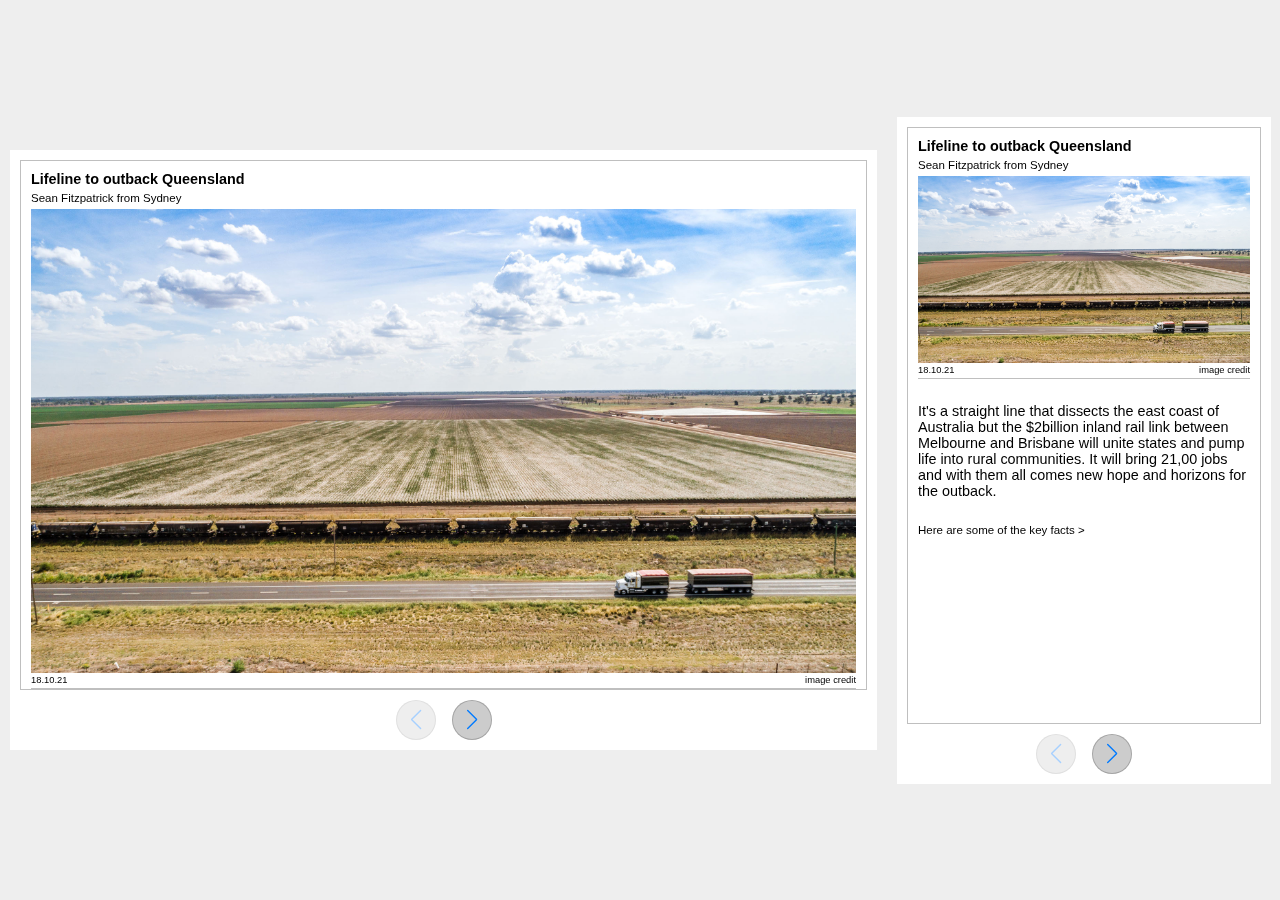
<file: index.html>
<!DOCTYPE html>
<html lang="en">
	<head>
		<meta charset="utf-8" />
		<title>Swiper demo</title>
		<meta name="viewport" content="width=device-width, initial-scale=1, minimum-scale=1, maximum-scale=1"/>
		<script src="https://ajax.googleapis.com/ajax/libs/jquery/3.1.0/jquery.min.js"></script>
		<!-- Link Swiper's CSS -->
		<link rel="stylesheet"href="https://unpkg.com/swiper/swiper-bundle.min.css"/>
		<link rel="stylesheet"href="css/style.css">
		<!-- Demo styles -->
		<style>
			
			body {
				background: #eee;
				margin: 0;
				padding: 0;
				display: flex;
				justify-content: center;
				align-items: center;
			}

			iframe{
				margin: 0 10px;
			}
			
		</style>
	</head>

	<body>
		
			<iframe src="demo.html" style="width: 870px; height: 600px; border:0;"></iframe>
			<iframe src="demo.html" style="width: 375px; height: 667px; border:0;"></iframe>
		
	</body>
</html>
</file>
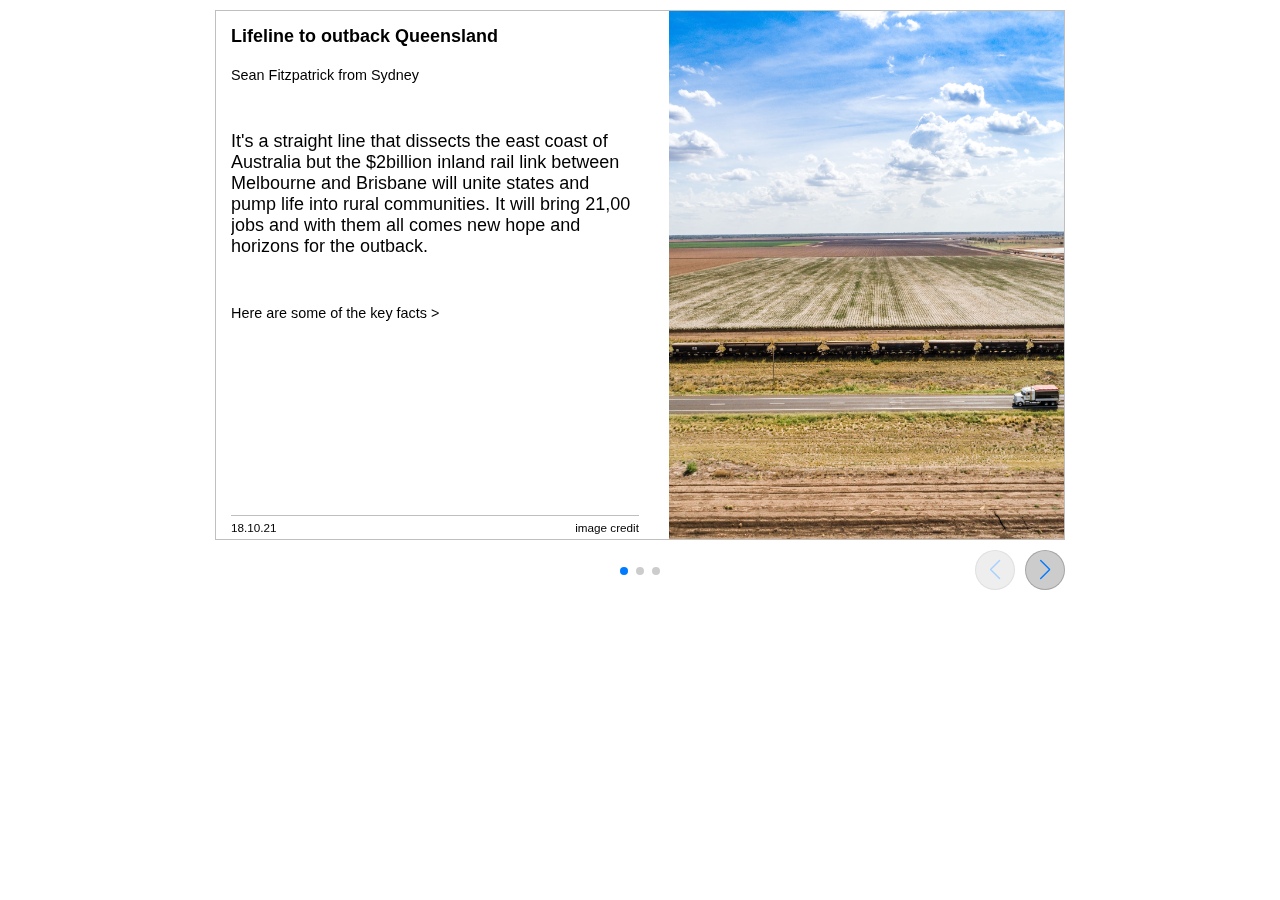
<file: demo.html>
<!DOCTYPE html>
<html lang="en">
	<head>
		<meta charset="utf-8" />
		<title>Swiper demo</title>
		<meta name="viewport" content="width=device-width, initial-scale=1, minimum-scale=1, maximum-scale=1"/>
		<script src="https://ajax.googleapis.com/ajax/libs/jquery/3.1.0/jquery.min.js"></script>
		<!-- Link Swiper's CSS -->
		<link rel="stylesheet"href="https://unpkg.com/swiper/swiper-bundle.min.css"/>
		<link rel="stylesheet"href="css/style.css">
	</head>

	<body>
		<div class="container">
			<!-- Swiper -->
			<div class="swiper mySwiper">
				<div class="swiper-wrapper">

					<div class="swiper-slide">
						<div class="slide-inner">
							<div class="text-box">
								<div class="heading">Lifeline to outback Queensland</div>
								<div class="byline">Sean Fitzpatrick from Sydney</div>
								<div class="pic-box pic-box-small" style="background-image: url(images/pic1.jpeg);"></div>
								<div class="body-copy">
									<p>It's a straight line that dissects the east coast of Australia but the $2billion inland rail link between Melbourne and Brisbane will unite states and pump life into rural communities. It will bring 21,00 jobs and with them all comes new hope and horizons for the outback.</p>
								</div>
								<div class="pointer-text">Here are some of the key facts ></div>
								<div class="slide-footer">
									<div class="date">18.10.21</div>
									<div class="img-credit">image credit</div>
								</div>
							</div>
							<div class="pic-box" style="background-image: url(images/pic1.jpeg);"></div>
						</div>
					</div>

					<div class="swiper-slide">
						<div class="slide-inner">
							<div class="text-box">
								<div class="heading">Lifeline to outback Queensland</div>
								<div class="byline">Sean Fitzpatrick from Sydney</div>
								<div class="pic-box pic-box-small" style="background-image: url(images/pic2.jpeg);"></div>
								<div class="body-copy">
									<p>It's a straight line that dissects the east coast of Australia but the $2billion inland rail link between Melbourne and Brisbane will unite states and pump life into rural communities. It will bring 21,00 jobs and with them all comes new hope and horizons for the outback.</p>
								</div>
								<div class="pointer-text">Here are some of the key facts ></div>
								<div class="slide-footer">
									<div class="date">18.10.21</div>
									<div class="img-credit">image credit</div>
								</div>
							</div>
							<div class="pic-box" style="background-image: url(images/pic2.jpeg);"></div>
						</div>
					</div>

					<div class="swiper-slide">
						<div class="slide-inner">
							<div class="text-box">
								<div class="heading">heading</div>
								<div class="byline">byline</div>

								<div class="pic-box pic-box-small">
									<iframe src="https://www.google.com/maps/embed?pb=!1m28!1m12!1m3!1d448029.7169440784!2d150.47238433925142!3d-28.682700974342968!2m3!1f0!2f0!3f0!3m2!1i1024!2i768!4f13.1!4m13!3e0!4m5!1s0x6ba3a8dd421f64cf%3A0x40609b49043bb00!2sNorth%20Star%20NSW%202408!3m2!1d-28.932582399999998!2d150.39123419999999!4m5!1s0x6ba2c8df4ab43137%3A0x400eef17f20bca0!2sWhetstone%20QLD!3m2!1d-28.4933277!2d150.9153205!5e0!3m2!1sen!2sau!4v1634007965499!5m2!1sen!2sau" width="100%" height="100%" style="border:0;" allowfullscreen=""></iframe>
								</div>

								<div class="body-copy"><p>body copy...</p><p>an example of an embedded google map</p></div>
								<div class="pointer-text">pointer text</div>
								<div class="slide-footer">
									<div class="date">dd.mm.yy</div>
									<div class="img-credit">image credit</div>
								</div>
							</div>
							<div class="pic-box">
								<iframe src="https://www.google.com/maps/embed?pb=!1m28!1m12!1m3!1d448029.7169440784!2d150.47238433925142!3d-28.682700974342968!2m3!1f0!2f0!3f0!3m2!1i1024!2i768!4f13.1!4m13!3e0!4m5!1s0x6ba3a8dd421f64cf%3A0x40609b49043bb00!2sNorth%20Star%20NSW%202408!3m2!1d-28.932582399999998!2d150.39123419999999!4m5!1s0x6ba2c8df4ab43137%3A0x400eef17f20bca0!2sWhetstone%20QLD!3m2!1d-28.4933277!2d150.9153205!5e0!3m2!1sen!2sau!4v1634007965499!5m2!1sen!2sau" width="100%" height="100%" style="border:0;" allowfullscreen=""></iframe>
							</div>
						</div>
					</div>
				</div>

				<div class="swiper-pagination"></div>
				<div class="swiper-button-next swiper-button"></div>
				<div class="swiper-button-prev swiper-button"></div>
			</div>
		</div> 

		<!-- Swiper JS -->
		<script src="https://unpkg.com/swiper/swiper-bundle.min.js"></script>

		<!-- Initialize Swiper -->
		<script>

			var swiper = new Swiper(".mySwiper", {
				// spaceBetween: 20,
				pagination: {
					el: ".swiper-pagination",
					// dynamicBullets: true,
					clickable: true,
				},
				navigation: {
					nextEl: ".swiper-button-next",
					prevEl: ".swiper-button-prev",
				},
			});
		</script>
	</body>
</html>
</file>
<file: css/style.css>
html,
body {
	position: relative;
	height: 100%;
}

body {
	/*background: #eee;*/
	font-family: Roboto, Helvetica Neue, Helvetica, Arial, sans-serif;
	font-size: 18px;
	color: #000;
	margin: 0;
	padding: 0;
	box-sizing: border-box;
	/*padding-top: 20px;*/
}

.container{
	max-width: 870px;
	width: 100%;
	height: 600px;
	margin: auto;
}
.swiper {
	width: 100%;
	height: 100%;
	background-color: #fff;
}
.swiper-wrapper{
	height: calc(100% - 60px);
}
.swiper-pagination{
	margin-bottom: 12px;
}
.swiper-button{
	position: absolute;
	width: 40px;
	height: 40px;
	-webkit-backdrop-filter: blur(2px);
	backdrop-filter: blur(2px);
	border: solid 1.5px rgba(0, 0, 0, 0.2);
	background-color: rgba(0, 0, 0, 0.2);
	border-radius: 50%;
	box-sizing: border-box;
	top: 572px;
}
.swiper-button::after{
	transition: color 0.25s;
}
.swiper-button:hover::after{
	color: #F00;
}
.swiper-button:after {
	font-size: 20px;
}
.swiper-button-prev{
	left: calc(100% - 100px);
}
.slide-inner{
	position: absolute;
	top: 10px;
	right: 10px;
	bottom: 0px;
	left: 10px;

	display: flex;
	justify-content: space-between;
	border: solid 1px rgba(0, 0, 0, 0.25);
	/*outline: solid 1px rgba(0, 0, 0, 0.25);*/
	box-sizing: border-box;
}
.text-box{
	display: flex;
	width: 53.41%;
	padding: 15px 30px 5px 15px;/*tg - 211015*/
	flex-direction: column;
	align-items: stretch;
	box-sizing: border-box;
}
.heading{
	font-weight: bold;
}
.byline{
	margin-top: 20px;
	font-size: 0.8em;
}
.body-copy{
	margin: 30px 0;
	overflow-y: auto;
}
.pointer-text{
	font-size: 0.8em;
	margin-bottom: 10px;
}
.slide-footer{
	display: flex;
	justify-content: space-between;
	font-size: 0.65em;
	margin-top: auto;
	border-top: solid 1px rgba(0, 0, 0, 0.25);
	padding-top: 5px;
}
.date{

}
.img-credit{
	text-align: right;
	padding-left: 10px;
}
.pic-box{
	position: relative;
	width: 46.59%;
	height: 100%;
	background-position: center;
	background-repeat: no-repeat;
	background-size: cover;
	overflow: hidden;
}
/*.pic-box img{
	height: 100%;
	object-fit: contain;
	object-position: 50%;
}*/
.pic-box iframe{
	position: absolute;
	top: 0px;
	right: 0px;
	bottom: 0px;
	left: 0px;
}
.pic-box-small{
	display: none;
	/*max-width: 528px;*/
	max-height: 360px;
	width: 100%;
	height: 0px;
	padding-bottom: 56.25%;
}
.imgCredit{
	background-color: rgba(0, 0, 0, 0.25);
	text-align: right;
	color: #fff;
	width: 100%;
	padding: 5px;
	font-size: 0.8em;
	text-shadow: 1px 1px rgba(0, 0, 0, 0.5);
}

@media(max-width: 869px){
	.container{
		max-width: 100vw;
	}
	.swiper-button{
		top: unset;
		bottom: 10px;
	}
}
@media(max-width: 869px) and (max-aspect-ratio: 29/20){

	.container{
		height: 100%;
	}
	.swiper{
		font-size: 0.8em;
	}
	.pic-box{
		display: none;
	}
	.text-box{
		width: 100%;
		padding: 10px;
		overflow-y: auto;
	}
	.heading{
		order: 0;
	}
	.byline{
		margin: 5px 0;
		order: 1;
	}
	.pic-box-small{
		width: 100%;
		display: block;
		order: 2;
	}
	.slide-footer{
		margin: unset;
		order: 3;
		border-top: unset;
		border-bottom: solid 1px rgba(0, 0, 0, 0.25);
		padding-top: 2px;
		padding-bottom: 3px;
	}
	.body-copy{
		overflow-y: unset;
		margin: 10px 0;
		order: 4;
	}
	.pointer-text{
		order: 5;
	}
	.swiper-pagination{
		display: none;
	}
	.swiper-button{
		left: 50%;
		right: unset;
	}
	.swiper-button-prev{
		transform: translateX(-120%);
	}
	.swiper-button-next{
		transform: translateX(20%);
	}
}
</file>
